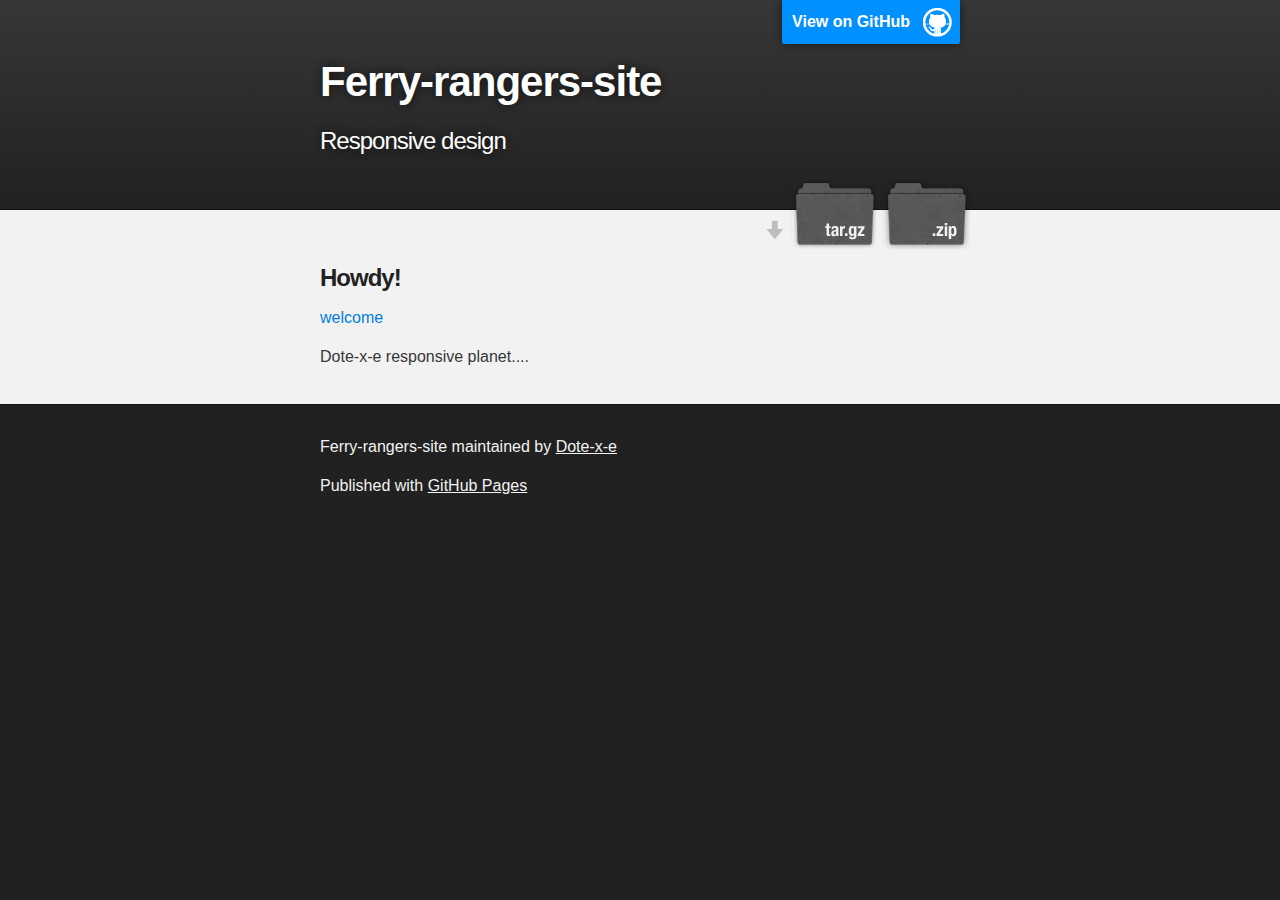
<file: index.html>
<!DOCTYPE html>
<html>

  <head>
    <meta charset='utf-8'>
    <meta http-equiv="X-UA-Compatible" content="chrome=1">
    <meta name="description" content="Ferry-rangers-site : Responsive design">

    <link rel="stylesheet" type="text/css" media="screen" href="stylesheets/stylesheet.css">

    <title>Ferry-rangers-site</title>
  </head>

  <body>

    <!-- HEADER -->
    <div id="header_wrap" class="outer">
        <header class="inner">
          <a id="forkme_banner" href="https://github.com/Dote-x-e/ferry-rangers-site">View on GitHub</a>

          <h1 id="project_title">Ferry-rangers-site</h1>
          <h2 id="project_tagline">Responsive design</h2>

            <section id="downloads">
              <a class="zip_download_link" href="https://github.com/Dote-x-e/ferry-rangers-site/zipball/master">Download this project as a .zip file</a>
              <a class="tar_download_link" href="https://github.com/Dote-x-e/ferry-rangers-site/tarball/master">Download this project as a tar.gz file</a>
            </section>
        </header>
    </div>

    <!-- MAIN CONTENT -->
    <div id="main_content_wrap" class="outer">
      <section id="main_content" class="inner">
        <h3>
<a id="howdy" class="anchor" href="#howdy" aria-hidden="true"><span aria-hidden="true" class="octicon octicon-link"></span></a>Howdy!</h3>

<p><a href="http://www.imagefully.com/wp-content/uploads/2015/06/Beach-Finger-Draw-Welcome-Image.jpg">welcome</a></p>

<p>Dote-x-e responsive planet....</p>
      </section>
    </div>

    <!-- FOOTER  -->
    <div id="footer_wrap" class="outer">
      <footer class="inner">
        <p class="copyright">Ferry-rangers-site maintained by <a href="https://github.com/Dote-x-e">Dote-x-e</a></p>
        <p>Published with <a href="https://pages.github.com">GitHub Pages</a></p>
      </footer>
    </div>

    

  </body>
</html>
</file>
<file: stylesheets/stylesheet.css>
/*******************************************************************************
Slate Theme for GitHub Pages
by Jason Costello, @jsncostello
*******************************************************************************/

@import url(github-light.css);

/*******************************************************************************
MeyerWeb Reset
*******************************************************************************/

html, body, div, span, applet, object, iframe,
h1, h2, h3, h4, h5, h6, p, blockquote, pre,
a, abbr, acronym, address, big, cite, code,
del, dfn, em, img, ins, kbd, q, s, samp,
small, strike, strong, sub, sup, tt, var,
b, u, i, center,
dl, dt, dd, ol, ul, li,
fieldset, form, label, legend,
table, caption, tbody, tfoot, thead, tr, th, td,
article, aside, canvas, details, embed,
figure, figcaption, footer, header, hgroup,
menu, nav, output, ruby, section, summary,
time, mark, audio, video {
  margin: 0;
  padding: 0;
  border: 0;
  font: inherit;
  vertical-align: baseline;
}

/* HTML5 display-role reset for older browsers */
article, aside, details, figcaption, figure,
footer, header, hgroup, menu, nav, section {
  display: block;
}

ol, ul {
  list-style: none;
}

table {
  border-collapse: collapse;
  border-spacing: 0;
}

/*******************************************************************************
Theme Styles
*******************************************************************************/

body {
  box-sizing: border-box;
  color:#373737;
  background: #212121;
  font-size: 16px;
  font-family: 'Myriad Pro', Calibri, Helvetica, Arial, sans-serif;
  line-height: 1.5;
  -webkit-font-smoothing: antialiased;
}

h1, h2, h3, h4, h5, h6 {
  margin: 10px 0;
  font-weight: 700;
  color:#222222;
  font-family: 'Lucida Grande', 'Calibri', Helvetica, Arial, sans-serif;
  letter-spacing: -1px;
}

h1 {
  font-size: 36px;
  font-weight: 700;
}

h2 {
  padding-bottom: 10px;
  font-size: 32px;
  background: url('../images/bg_hr.png') repeat-x bottom;
}

h3 {
  font-size: 24px;
}

h4 {
  font-size: 21px;
}

h5 {
  font-size: 18px;
}

h6 {
  font-size: 16px;
}

p {
  margin: 10px 0 15px 0;
}

footer p {
  color: #f2f2f2;
}

a {
  text-decoration: none;
  color: #007edf;
  text-shadow: none;

  transition: color 0.5s ease;
  transition: text-shadow 0.5s ease;
  -webkit-transition: color 0.5s ease;
  -webkit-transition: text-shadow 0.5s ease;
  -moz-transition: color 0.5s ease;
  -moz-transition: text-shadow 0.5s ease;
  -o-transition: color 0.5s ease;
  -o-transition: text-shadow 0.5s ease;
  -ms-transition: color 0.5s ease;
  -ms-transition: text-shadow 0.5s ease;
}

a:hover, a:focus {text-decoration: underline;}

footer a {
  color: #F2F2F2;
  text-decoration: underline;
}

em {
  font-style: italic;
}

strong {
  font-weight: bold;
}

img {
  position: relative;
  margin: 0 auto;
  max-width: 739px;
  padding: 5px;
  margin: 10px 0 10px 0;
  border: 1px solid #ebebeb;

  box-shadow: 0 0 5px #ebebeb;
  -webkit-box-shadow: 0 0 5px #ebebeb;
  -moz-box-shadow: 0 0 5px #ebebeb;
  -o-box-shadow: 0 0 5px #ebebeb;
  -ms-box-shadow: 0 0 5px #ebebeb;
}

p img {
  display: inline;
  margin: 0;
  padding: 0;
  vertical-align: middle;
  text-align: center;
  border: none;
}

pre, code {
  width: 100%;
  color: #222;
  background-color: #fff;

  font-family: Monaco, "Bitstream Vera Sans Mono", "Lucida Console", Terminal, monospace;
  font-size: 14px;

  border-radius: 2px;
  -moz-border-radius: 2px;
  -webkit-border-radius: 2px;
}

pre {
  width: 100%;
  padding: 10px;
  box-shadow: 0 0 10px rgba(0,0,0,.1);
  overflow: auto;
}

code {
  padding: 3px;
  margin: 0 3px;
  box-shadow: 0 0 10px rgba(0,0,0,.1);
}

pre code {
  display: block;
  box-shadow: none;
}

blockquote {
  color: #666;
  margin-bottom: 20px;
  padding: 0 0 0 20px;
  border-left: 3px solid #bbb;
}


ul, ol, dl {
  margin-bottom: 15px
}

ul {
  list-style-position: inside;
  list-style: disc;
  padding-left: 20px;
}

ol {
  list-style-position: inside;
  list-style: decimal;
  padding-left: 20px;
}

dl dt {
  font-weight: bold;
}

dl dd {
  padding-left: 20px;
  font-style: italic;
}

dl p {
  padding-left: 20px;
  font-style: italic;
}

hr {
  height: 1px;
  margin-bottom: 5px;
  border: none;
  background: url('../images/bg_hr.png') repeat-x center;
}

table {
  border: 1px solid #373737;
  margin-bottom: 20px;
  text-align: left;
 }

th {
  font-family: 'Lucida Grande', 'Helvetica Neue', Helvetica, Arial, sans-serif;
  padding: 10px;
  background: #373737;
  color: #fff;
 }

td {
  padding: 10px;
  border: 1px solid #373737;
 }

form {
  background: #f2f2f2;
  padding: 20px;
}

/*******************************************************************************
Full-Width Styles
*******************************************************************************/

.outer {
  width: 100%;
}

.inner {
  position: relative;
  max-width: 640px;
  padding: 20px 10px;
  margin: 0 auto;
}

#forkme_banner {
  display: block;
  position: absolute;
  top:0;
  right: 10px;
  z-index: 10;
  padding: 10px 50px 10px 10px;
  color: #fff;
  background: url('../images/blacktocat.png') #0090ff no-repeat 95% 50%;
  font-weight: 700;
  box-shadow: 0 0 10px rgba(0,0,0,.5);
  border-bottom-left-radius: 2px;
  border-bottom-right-radius: 2px;
}

#header_wrap {
  background: #212121;
  background: -moz-linear-gradient(top, #373737, #212121);
  background: -webkit-linear-gradient(top, #373737, #212121);
  background: -ms-linear-gradient(top, #373737, #212121);
  background: -o-linear-gradient(top, #373737, #212121);
  background: linear-gradient(top, #373737, #212121);
}

#header_wrap .inner {
  padding: 50px 10px 30px 10px;
}

#project_title {
  margin: 0;
  color: #fff;
  font-size: 42px;
  font-weight: 700;
  text-shadow: #111 0px 0px 10px;
}

#project_tagline {
  color: #fff;
  font-size: 24px;
  font-weight: 300;
  background: none;
  text-shadow: #111 0px 0px 10px;
}

#downloads {
  position: absolute;
  width: 210px;
  z-index: 10;
  bottom: -40px;
  right: 0;
  height: 70px;
  background: url('../images/icon_download.png') no-repeat 0% 90%;
}

.zip_download_link {
  display: block;
  float: right;
  width: 90px;
  height:70px;
  text-indent: -5000px;
  overflow: hidden;
  background: url(../images/sprite_download.png) no-repeat bottom left;
}

.tar_download_link {
  display: block;
  float: right;
  width: 90px;
  height:70px;
  text-indent: -5000px;
  overflow: hidden;
  background: url(../images/sprite_download.png) no-repeat bottom right;
  margin-left: 10px;
}

.zip_download_link:hover {
  background: url(../images/sprite_download.png) no-repeat top left;
}

.tar_download_link:hover {
  background: url(../images/sprite_download.png) no-repeat top right;
}

#main_content_wrap {
  background: #f2f2f2;
  border-top: 1px solid #111;
  border-bottom: 1px solid #111;
}

#main_content {
  padding-top: 40px;
}

#footer_wrap {
  background: #212121;
}



/*******************************************************************************
Small Device Styles
*******************************************************************************/

@media screen and (max-width: 480px) {
  body {
    font-size:14px;
  }

  #downloads {
    display: none;
  }

  .inner {
    min-width: 320px;
    max-width: 480px;
  }

  #project_title {
  font-size: 32px;
  }

  h1 {
    font-size: 28px;
  }

  h2 {
    font-size: 24px;
  }

  h3 {
    font-size: 21px;
  }

  h4 {
    font-size: 18px;
  }

  h5 {
    font-size: 14px;
  }

  h6 {
    font-size: 12px;
  }

  code, pre {
    min-width: 320px;
    max-width: 480px;
    font-size: 11px;
  }

}
</file>
